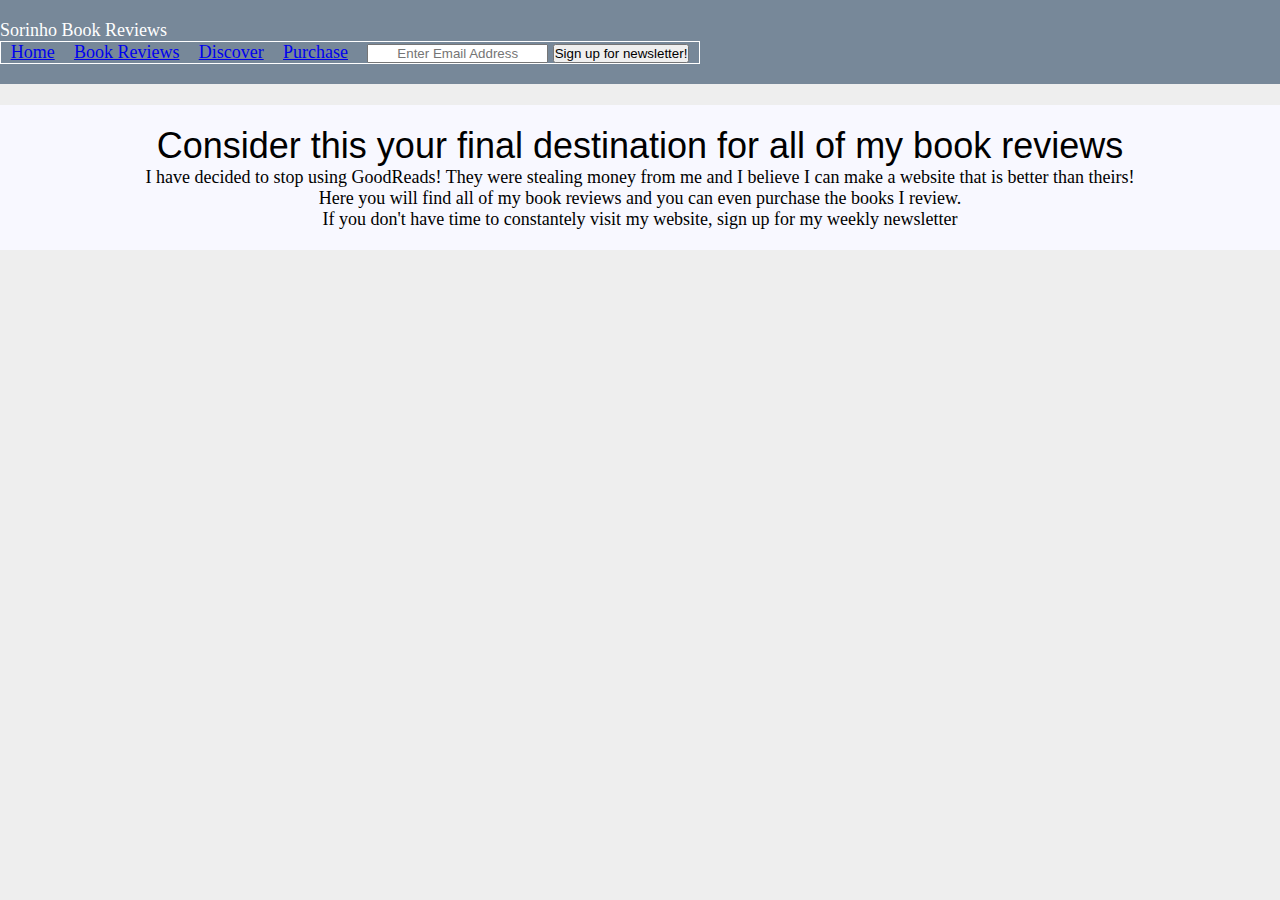
<file: index.html>
<!DOCTYPE html>
<html lang='en'>
  <head>
    <meta charset='UTF-8'/>
    <title>Books</title>
    <link rel='stylesheet' href='styles.css'/>
  </head>
  <body>
    

   
 <div class='menu-container'>
      <div class = 'name'>Sorinho Book Reviews</div>
      
          <div class='menu'>
             <div class='Home'><a href='index.html'>Home</a></div>
             <div class='Book Reviews'><a href='Reviews.html'>Book Reviews</a></div>
             <div class='Articles'><a href='Discover.html'>Discover</a></div>
             <div class= 'Purchase'><a href='Purchase.html'>Purchase</a></div>
              
             <div class ="letter" ><input type = "text" placeholder = "Enter Email Address">
            <button> Sign up for newsletter!</button></div>
             
      </div>
    
             
    </div>
    
    <br/>
    
    
    
    
 <div class='displayerPage'>
     
       <h1>Consider this your final destination for all of my book reviews </h1>
    
    <p>I have decided to stop using GoodReads! They were stealing money from me and I believe I can make a website that is better than theirs!</p>
    <p>Here you will find all of my book reviews and you can even purchase the books I review.</p>
    <p>If you don't have time to constantely visit my website, sign up for my weekly newsletter</p>
     
      </div>
     
     
    

    
    
    
  
    
    

  </body>
</html>
</file>
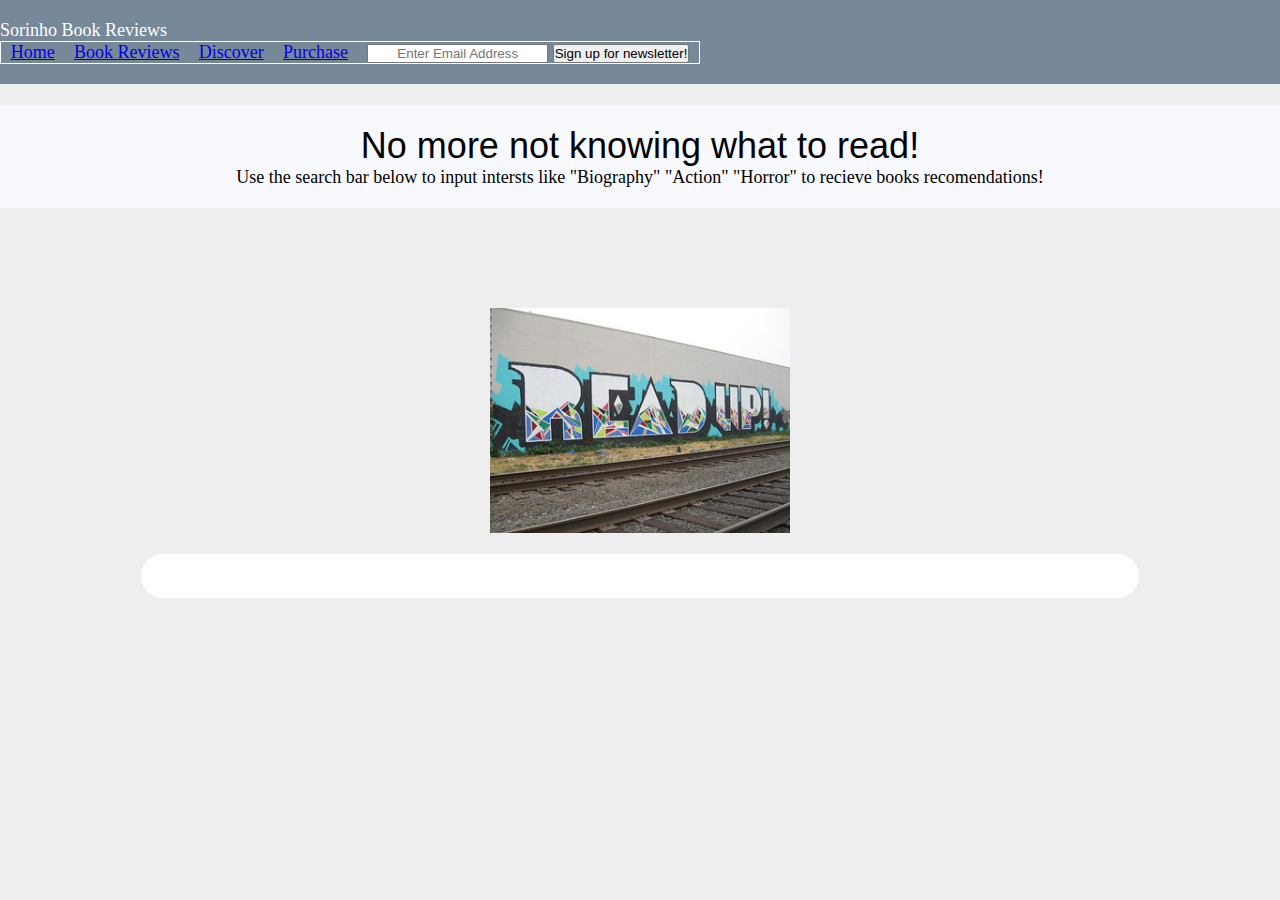
<file: Discover.html>
<!DOCTYPE html>
<html lang='en'>
  <head>
    <meta charset='UTF-8'/>
    <title>Books</title>
    <link rel='stylesheet' href='styles.css'/>
  </head>
  <body>
    

   
 <div class='menu-container'>
      <div class = 'name'>Sorinho Book Reviews</div>
      
          <div class='menu'>
             <div class='Home'><a href='index.html'>Home</a></div>
             <div class='Book Reviews'><a href='Reviews.html'>Book Reviews</a></div>
             <div class='Articles'><a href='Discover.html'>Discover</a></div>
             <div class= 'Purchase'><a href='Purchase.html'>Purchase</a></div>
              
             <div class ="letter" ><input type = "text" placeholder = "Enter Email Address">
            <button> Sign up for newsletter!</button></div>
             
      </div>
    
             
    </div>
    
    <br/>
    
    
    
    
 <div class='displayerPage'>
     
       <h1>No more not knowing what to read!</h1>
    
    <p>Use the search bar below to input intersts like "Biography" "Action" "Horror" to recieve books recomendations!</p>
    
     
      </div>
      
      
       <div class="main">
            <img class="logo-img" src="read.png" />
            <input class="search-input" type="text" />
        </div>
     
    
  
    
    

  </body>
</html>
</file>
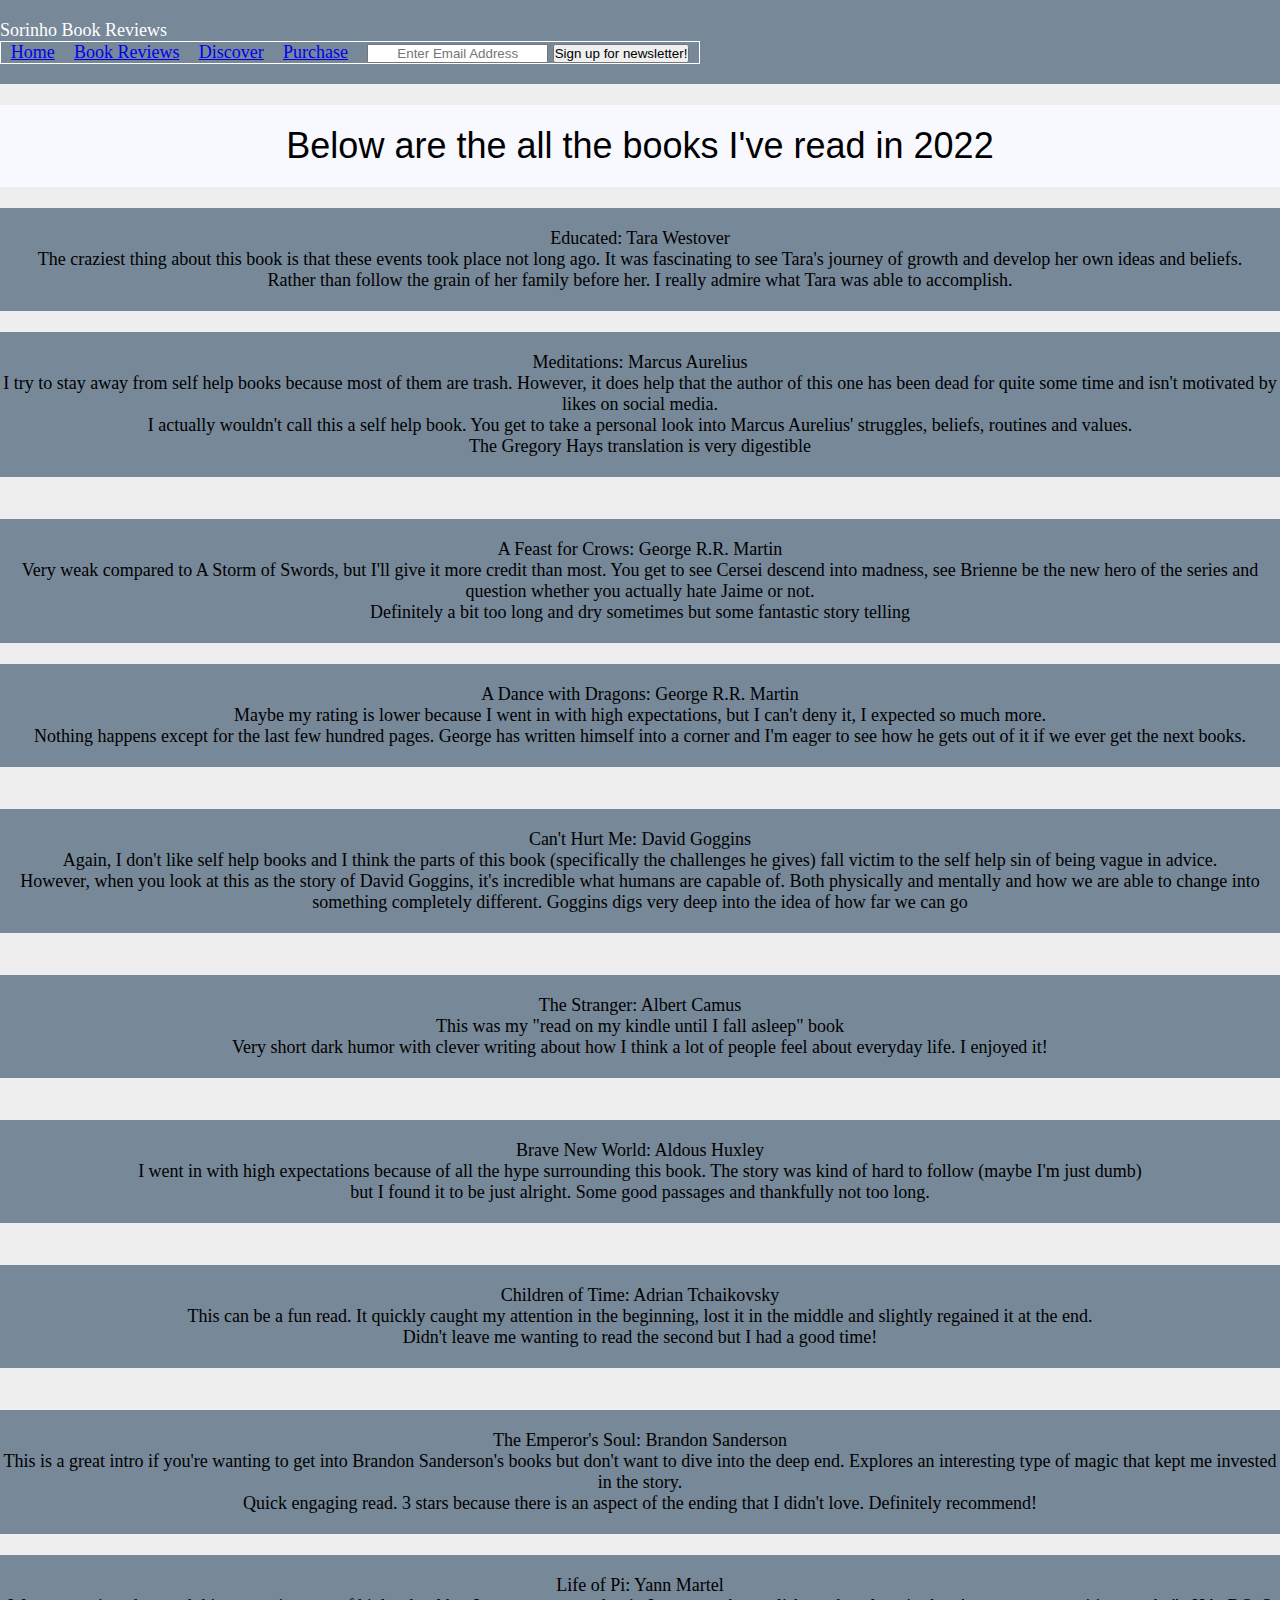
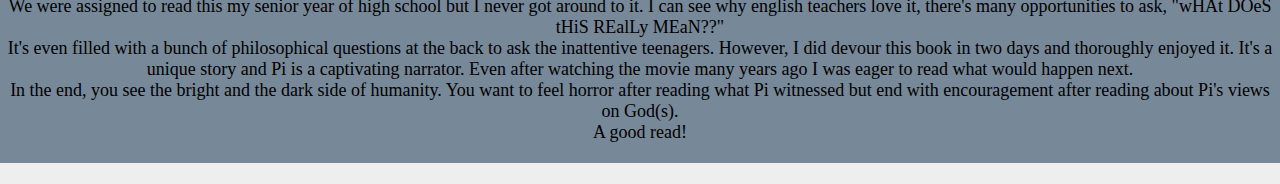
<file: Reviews.html>
<!DOCTYPE html>
<html lang='en'>
 
  <head>
    <meta charset='UTF-8'/>
    <title>Books</title>
    <link rel='stylesheet' href='styles.css'/>
  </head>
  <body>
   
 <div class='menu-container'>
      <div class = 'name'>Sorinho Book Reviews</div>
      
          <div class='menu'>
             <div class='Home'><a href='index.html'>Home</a></div>
             <div class='Book Reviews'><a href='Reviews.html'>Book Reviews</a></div>
             <div class='Articles'><a href='Discover.html'>Discover</a></div>
             <div class= 'Purchase'><a href='Purchase.html'>Purchase</a></div>
              
             <div class ="letter" ><input type = "text" placeholder = "Enter Email Address">
            <button> Sign up for newsletter!</button></div>
             
      </div>
    
             
    </div>
    
    <br/>
    
    
       <div class='displayerPage'>
     
       <h1>Below are the all the books I've read in 2022 </h1>
     
        </div>
        
        
  <br/>
  
  
    <div class='Review1'>
     
       <p>Educated: Tara Westover </p>
       <p>The craziest thing about this book is that these events took place not long ago. It was fascinating to see Tara's journey of growth and develop her own ideas and beliefs. 
       </p>
       <p>Rather than follow the grain of her family before her. I really admire what Tara was able to accomplish.</p>
       
    
        </div>
  
  
          
  <br/>
  
  
  
  
    <div class='Review1'>
     
       <p>Meditations: Marcus Aurelius </p>
       
       <p>I try to stay away from self help books because most of them are trash. However, it does help that the author of this one has been dead for quite some time and isn't motivated by likes on social media.<p/>
        <p>I actually wouldn't call this a self help book. You get to take a personal look into Marcus Aurelius' struggles, beliefs, routines and values.</p>
        <p>The Gregory Hays translation is very digestible</p>

        </div>

          
  <br/>
  
  
    <br/>
  
  
  
  
    <div class='Review1'>
     
       <p>A Feast for Crows: George R.R. Martin </p>
       
       <p>Very weak compared to A Storm of Swords, but I'll give it more credit than most. You get to see Cersei descend into madness, see Brienne be the new hero of the series and question whether you actually hate Jaime or not. </p>
       <p>Definitely a bit too long and dry sometimes but some fantastic story telling</p>

        </div>

          
  <br/>
  
  
      <div class='Review1'>
     
       <p>A Dance with Dragons: George R.R. Martin </p>
       
        <p>Maybe my rating is lower because I went in with high expectations, but I can't deny it, I expected so much more.</p>
        <p>Nothing happens except for the last few hundred pages. George has written himself into a corner and I'm eager to see how he gets out of it if we ever get the next books.</p>

        </div>

          
  <br/>
  
  
  
  
  <br/>
  
  
      <div class='Review1'>
     
       <p>Can't Hurt Me: David Goggins</p>
       
        <p>Again, I don't like self help books and I think the parts of this book (specifically the challenges he gives) fall victim to the self help sin of being vague in advice.</p>
        <p>However, when you look at this as the story of David Goggins, it's incredible what humans are capable of. Both physically and mentally and how we are able to change into something completely different. Goggins digs very deep into the idea of how far we can go</p>

        </div>

          
  <br/>
  
  
  
   <br/>
  
  
      <div class='Review1'>
     
       <p>The Stranger: Albert Camus</p>
       
        <p>This was my "read on my kindle until I fall asleep" book</p>
        <p>Very short dark humor with clever writing about how I think a lot of people feel about everyday life. I enjoyed it!</p>

        </div>

          
  <br/>
  
  
   <br/>
  
  
      <div class='Review1'>
     
       <p>Brave New World: Aldous Huxley</p>
       
        <p>I went in with high expectations because of all the hype surrounding this book. The story was kind of hard to follow (maybe I'm just dumb)</p>
        <p>but I found it to be just alright. Some good passages and thankfully not too long.</p>

        </div>

          
  <br/>
  
  
  
   <br/>
  
  
      <div class='Review1'>
     
       <p>Children of Time: Adrian Tchaikovsky</p>
       
        <p>This can be a fun read. It quickly caught my attention in the beginning, lost it in the middle and slightly regained it at the end.</p>
        <p>Didn't leave me wanting to read the second but I had a good time!</p>

        </div>

          
  <br/>
  
  
   <br/>
  
  
      <div class='Review1'>
     
       <p>The Emperor's Soul: Brandon Sanderson</p>
       
        <p>This is a great intro if you're wanting to get into Brandon Sanderson's books but don't want to dive into the deep end. Explores an interesting type of magic that kept me invested in the story.</p>
        <p>Quick engaging read. 3 stars because there is an aspect of the ending that I didn't love. Definitely recommend!</p>

        </div>

          
  <br/>
  
  
  
  
  
      <div class='Review1'>
     
       <p>Life of Pi: Yann Martel</p>
       
        <p>We were assigned to read this my senior year of high school but I never got around to it. I can see why english teachers love it, there's many opportunities to ask, "wHAt DOeS tHiS REalLy MEaN??"</p>
        <p>It's even filled with a bunch of philosophical questions at the back to ask the inattentive teenagers.

        However, I did devour this book in two days and thoroughly enjoyed it. It's a unique story and Pi is a captivating narrator. Even after watching the movie many years ago I was eager to read what would happen next.</p>

        <p>In the end, you see the bright and the dark side of humanity. You want to feel horror after reading what Pi witnessed but end with encouragement after reading about Pi's views on God(s).</p>
        
        <p>A good read!</p>
        
        </div>

          
  <br/>
  
 

  </body>
</html>
</file>
<file: styles.css>
* {
  margin: 0;
  padding: 0;
  box-sizing: border-box;
}

.Review1{
  
     color: #000000;
  background-color: #778899;  /* Blue */
  padding: 20px 0;
   display: compact;
   justify-content: right; 
  
  
}



.menu-container {
  color: #fff;
  background-color: #778899;  /* Blue */
  padding: 20px 0;
   display: compact;
   justify-content: right; 
   
}

.name{
  
  
  width: 900px;
  display: block;
  justify-content: left;
  
  
}

.displayerPage{
  
    color: #000000;
  background-color: #F8F8FF;  /* Blue */
  padding: 20px 0;
   display: compact;
   justify-content: right; 
  
}


.menu {
  border: 1px solid #fff;
  width: 700px;
  display: flex;
  justify-content: space-around;
}



h1, h2, h3{
  
  font-family: "Helvetica", "Arial", sans-serif;
  font-weight: normal;
  text-align: center;
  
}

p, input, button{
  text-align: center;
 
}




body {
  color: #414141;               /* Dark gray */
  background-color: #EEEEEE;    /* Light gray */
  font-size: 18px;
     background-image: url("https://live.staticflickr.com/2922/13921687039_f75f661405_n.jpg");
     
}


.main {
    margin-top: 100px;    
}

.logo-img {
    display: block;
    width: 300px;
    margin-bottom: 20px;
    margin-left: auto;
    margin-right: auto;
}

.search-input {
    display: block;
    width: 1000px;
    margin-left: auto;
    margin-right: auto;
    line-height: 24px;
    padding-top: 10px;
    padding-bottom: 10px;
    padding-left: 30px;
    padding-right: 30px;
    border: 1px solid #EEEEEE;
    border-radius: 24px;
}
</file>
